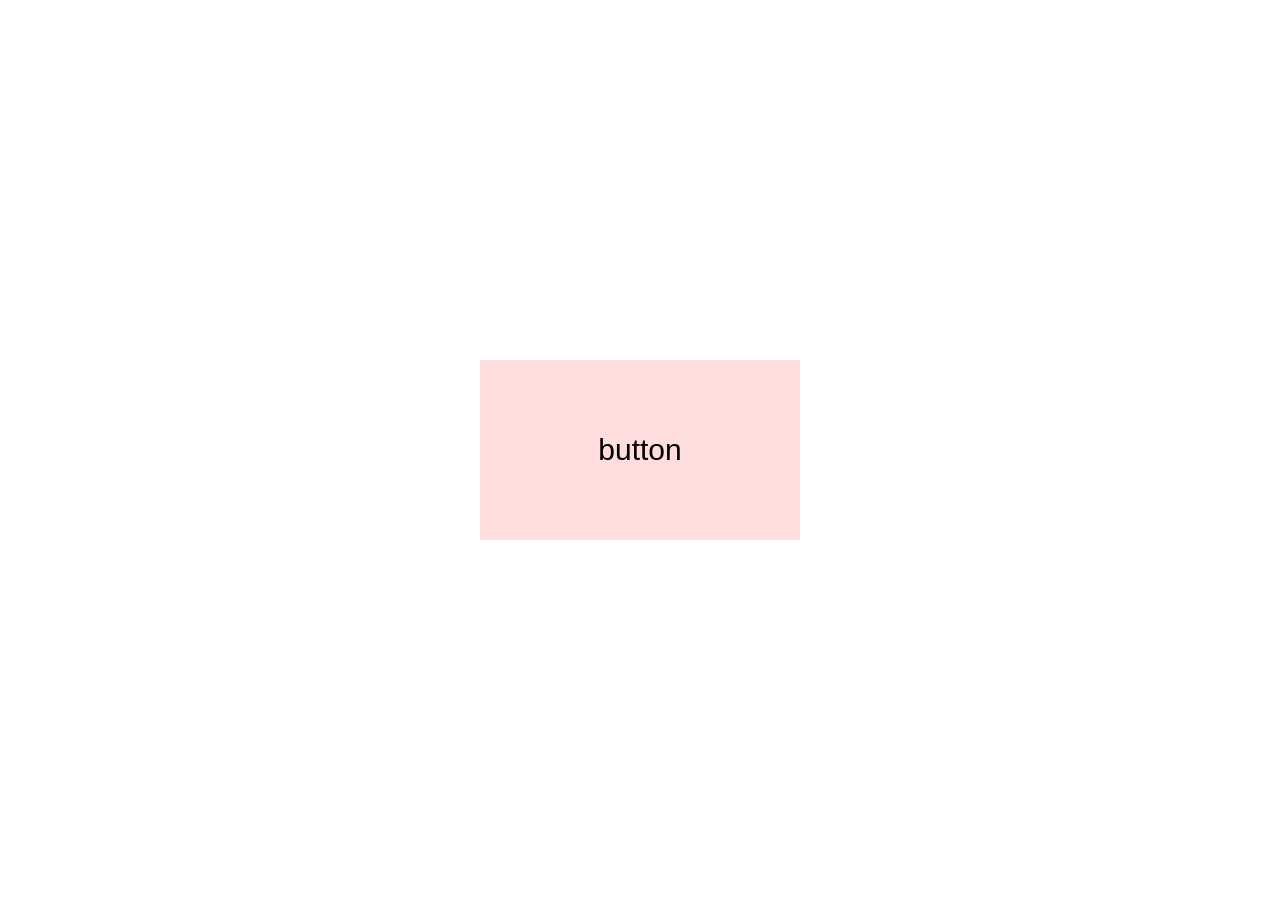
<file: 2_1/index.html>
<!DOCTYPE html>
<html>
<head>
  <meta charset="UTF-8">
  <title>クリックイベント</title>
  <link rel="stylesheet" type="text/css" href="base.css">
  <script src="https://ajax.googleapis.com/ajax/libs/jquery/3.2.1/jquery.min.js"></script>
  <script>
  $(function(){
    // ここに処理を記述
    $('#button').on('click', function() {
      alert("ボタンをクリックしました");
    });
  });



  </script>
</head>
<body>
  <div id="wrapper">
    <div id="button">
      <p>button</p>
    </div><!-- button -->
  </div><!-- wrapper -->
</body>
</html>
</file>
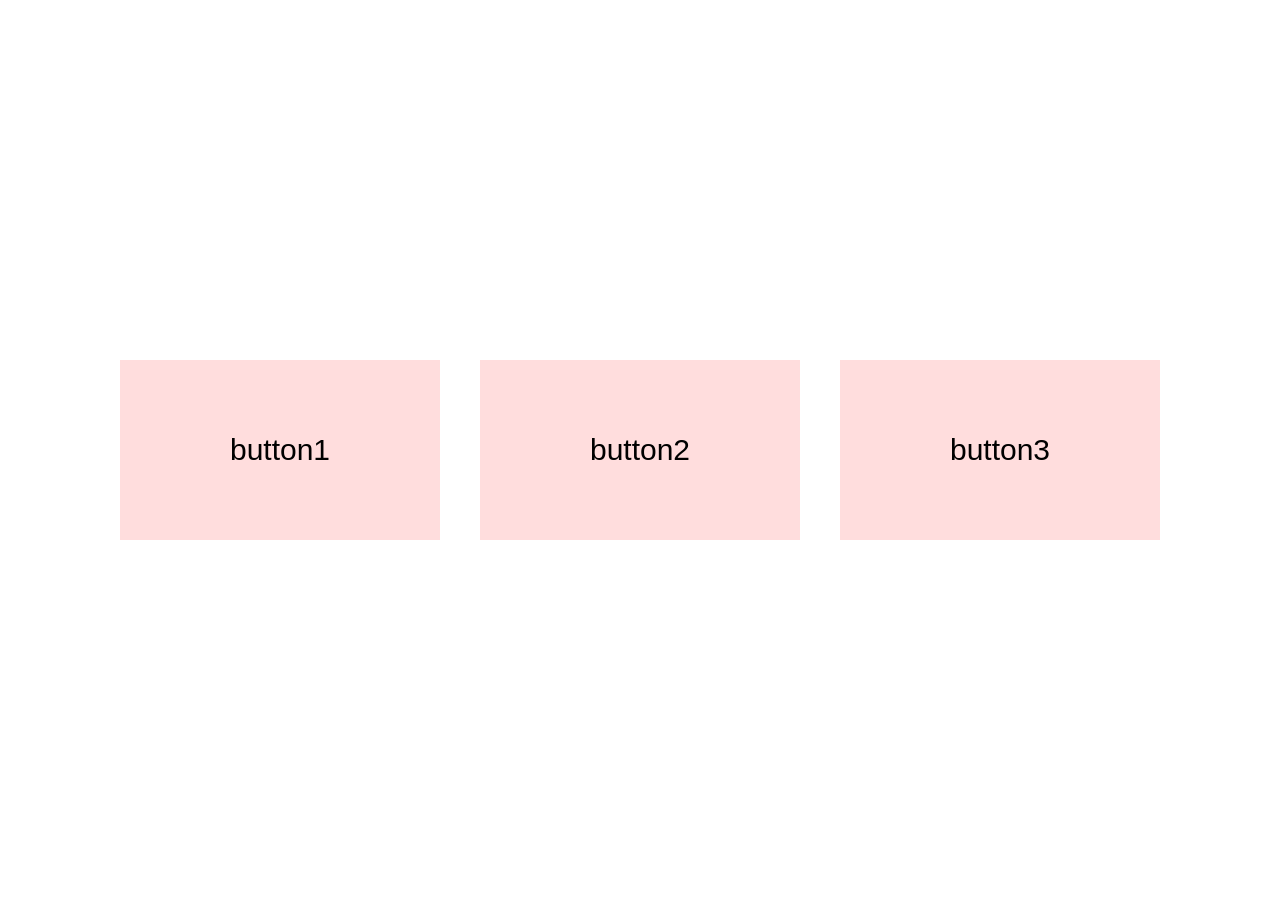
<file: 2_2/index.html>
<!DOCTYPE html>
<html>
<head>
  <meta charset="UTF-8">
  <title>クリックイベントと切り替え</title>
  <link rel="stylesheet" type="text/css" href="base.css">
  <script src="https://ajax.googleapis.com/ajax/libs/jquery/3.2.1/jquery.min.js"></script>  <script>
  $(function(){
    // ここに処理を記述
    $('.button').on('click', function() {
      $('.button').css('background-color', '#fdd')
      $(this).css('background-color', 'red');
    });
  });
  </script>
</head>
<body>
  <div id="wrapper">
    <div id="button1" class="button">
      <p>button1</p>
    </div><!-- button1 -->
    <div id="button2" class="button">
      <p>button2</p>
    </div><!-- button2 -->
    <div id="button3" class="button">
      <p>button3</p>
    </div><!-- button3 -->
  </div><!-- wrapper -->
</body>
</html>
</file>
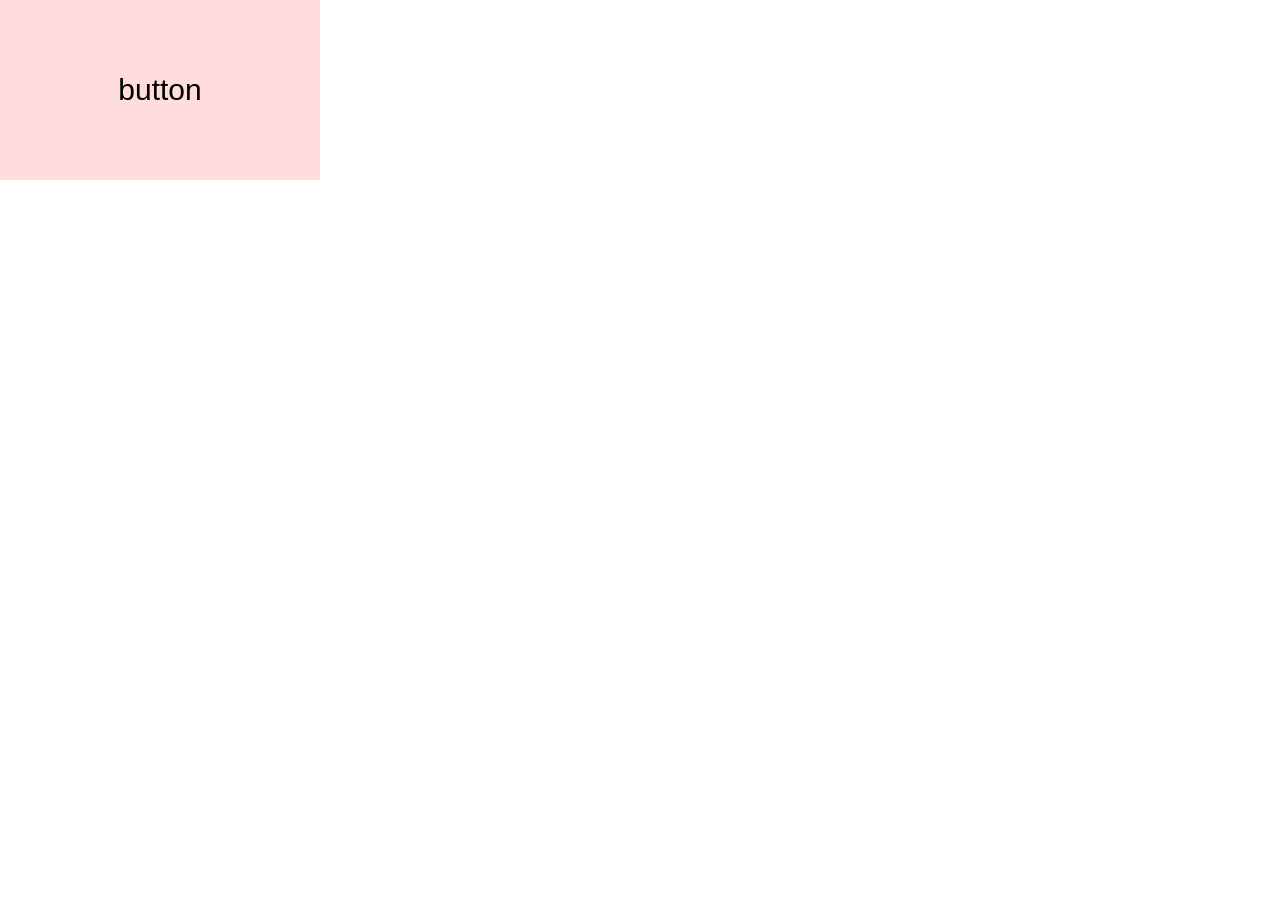
<file: 2_3/index.html>
<!DOCTYPE html>
<html>
<head>
  <meta charset="UTF-8">
  <title>アニメーション</title>
  <link rel="stylesheet" type="text/css" href="base.css">
  <script src="https://ajax.googleapis.com/ajax/libs/jquery/3.2.1/jquery.min.js"></script>  <script>
  $(function(){
    // ここに処理を記述
    $('#button').on('click', function() {
      $(this).animate({
        left: '+=500px',
        top: '+=300px'
      }, 2000);
    });
  });
  </script>
</head>
<body>
  <div id="button">
    <p>button</p>
  </div><!-- button -->
</body>
</html>
</file>
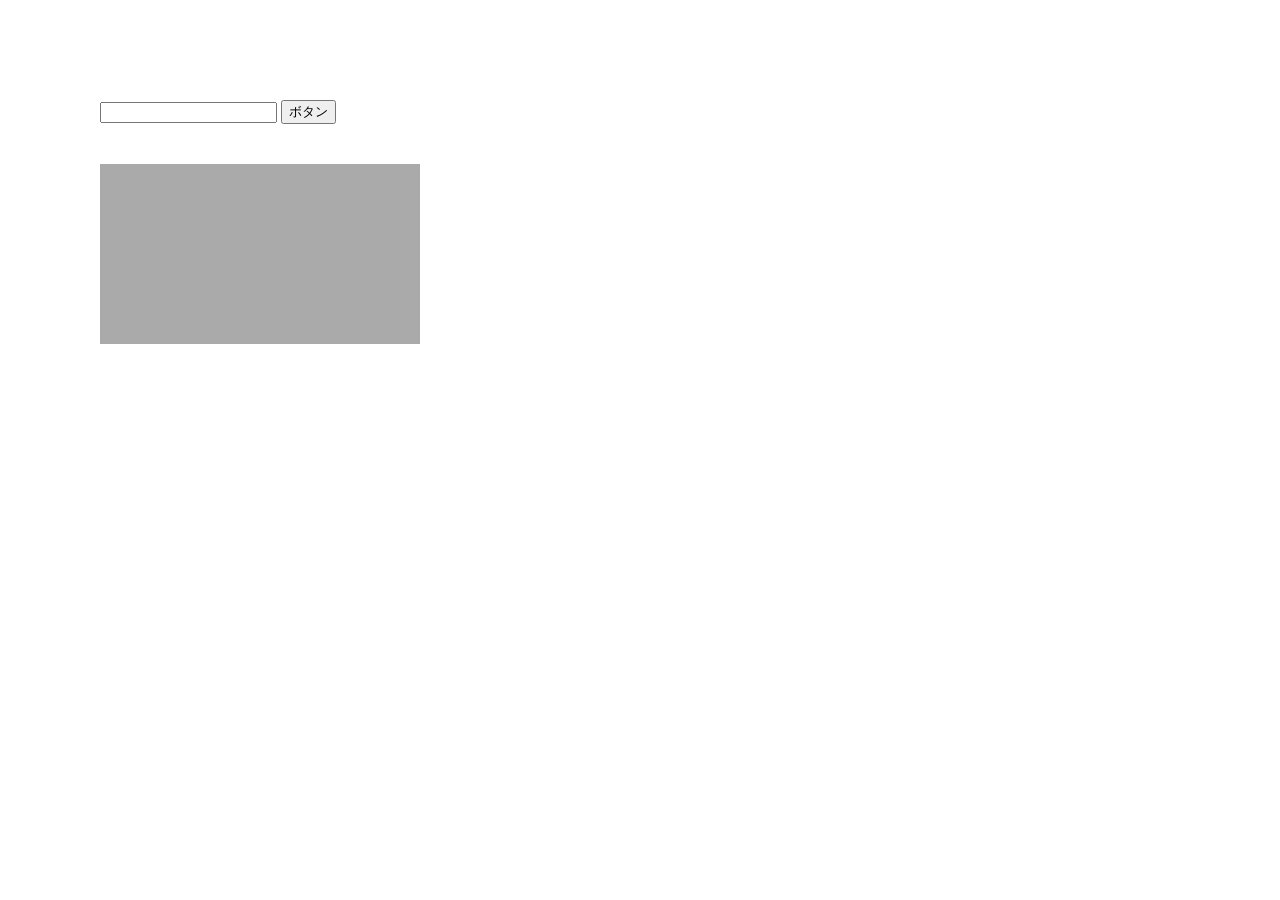
<file: 2_5/index.html>
<!DOCTYPE html>
<html>
<head>
  <meta charset="UTF-8">
  <title>if文</title>
  <link rel="stylesheet" type="text/css" href="base.css">
  <script src="https://ajax.googleapis.com/ajax/libs/jquery/3.2.1/jquery.min.js"></script>  <script>
  $(function(){
    // ここに処理を記述
    $('#button').on('click', function() {
      let inputValue = $('#value').val();

      if (inputValue === '1') {
        $('#box').css('background-color', 'red');
      } else if (inputValue === '2') {
        $('#box').css('background-color', '#59ffa1');
      } else if (inputValue ==='3') {
        $('#box').css('background-color', 'blue');
      } else {
        $('#box').css('background-color', '');
      }
    });
  });
  </script>
</head>
<body>
  <input type="text" id="value">
  <input type="button" id="button" value="ボタン">
  <div id="box">
  </div><!-- button -->
</body>
</html>
</file>
<file: 2_1/base.css>
@charset "UTF-8";
/* reset */
body, h1, h2, h3, h4, h5, h6, p, address,
ul, ol, li, dl, dt, dd, img, form, table, tr, th, td {
  margin: 0;
  padding: 0;
  border: none;
  font-style: normal;
  font-weight: normal;
  font-size: 100%;
  text-align: left;
  list-style-type: none;
  border-collapse: collapse;
}

textarea { font-size: 100%; vertical-align:middle;}
img { border-style: none; display: block; }
hr { display: none; }
em{font-style: normal}
input{line-height:auto;vertical-align:middle;}
strong.more{color:#c30}
a{text-decoration: none;}

html {

}

body {
  font-family:'ヒラギノ角ゴ Pro W3','Hiragino Kaku Gothic Pro','メイリオ',Meiryo,'ＭＳ Ｐゴシック',sans-serif;
}

* {
  -webkit-box-sizing: border-box;
  -moz-box-sizing: border-box;
  -o-box-sizing: border-box;
  -ms-box-sizing: border-box;
  box-sizing: border-box;
}

/* 上の部分は気にせずここから書く */
#wrapper {
  display: flex;
  justify-content: center;
  height: 100vh;
  align-items: center;
}

#button {
  margin: 0 20px;
  width: 320px;
  height: 180px;
  background-color: #fdd;
  cursor: pointer;
}

#button p {
  line-height: 180px;
  font-size: 30px;
  text-align: center;
}
</file>
<file: 2_2/base.css>
@charset "UTF-8";
/* reset */
body, h1, h2, h3, h4, h5, h6, p, address,
ul, ol, li, dl, dt, dd, img, form, table, tr, th, td {
  margin: 0;
  padding: 0;
  border: none;
  font-style: normal;
  font-weight: normal;
  font-size: 100%;
  text-align: left;
  list-style-type: none;
  border-collapse: collapse;
}

textarea { font-size: 100%; vertical-align:middle;}
img { border-style: none; display: block; }
hr { display: none; }
em{font-style: normal}
input{line-height:auto;vertical-align:middle;}
strong.more{color:#c30}
a{text-decoration: none;}

html {

}

body {
  font-family:'ヒラギノ角ゴ Pro W3','Hiragino Kaku Gothic Pro','メイリオ',Meiryo,'ＭＳ Ｐゴシック',sans-serif;
}

* {
  -webkit-box-sizing: border-box;
  -moz-box-sizing: border-box;
  -o-box-sizing: border-box;
  -ms-box-sizing: border-box;
  box-sizing: border-box;
}

/* 上の部分は気にせずここから書く */
#wrapper {
  display: flex;
  justify-content: center;
  height: 100vh;
  align-items: center;
}

.button {
  margin: 0 20px;
  width: 320px;
  height: 180px;
  background-color: #fdd;
  cursor: pointer;
}

.button p {
  line-height: 180px;
  font-size: 30px;
  text-align: center;
}
</file>
<file: 2_3/base.css>
@charset "UTF-8";
/* reset */
body, h1, h2, h3, h4, h5, h6, p, address,
ul, ol, li, dl, dt, dd, img, form, table, tr, th, td {
  margin: 0;
  padding: 0;
  border: none;
  font-style: normal;
  font-weight: normal;
  font-size: 100%;
  text-align: left;
  list-style-type: none;
  border-collapse: collapse;
}

textarea { font-size: 100%; vertical-align:middle;}
img { border-style: none; display: block; }
hr { display: none; }
em{font-style: normal}
input{line-height:auto;vertical-align:middle;}
strong.more{color:#c30}
a{text-decoration: none;}

html {

}

body {
  font-family:'ヒラギノ角ゴ Pro W3','Hiragino Kaku Gothic Pro','メイリオ',Meiryo,'ＭＳ Ｐゴシック',sans-serif;
}

* {
  -webkit-box-sizing: border-box;
  -moz-box-sizing: border-box;
  -o-box-sizing: border-box;
  -ms-box-sizing: border-box;
  box-sizing: border-box;
}

/* 上の部分は気にせずここから書く */

#button {
  width: 320px;
  height: 180px;
  background-color: #fdd;
  cursor: pointer;
  /* ↓ここにcssを追加しました */
  position: absolute; 
}

#button p {
  line-height: 180px;
  font-size: 30px;
  text-align: center;
}
</file>
<file: 2_5/base.css>
@charset "UTF-8";
/* reset */
body, h1, h2, h3, h4, h5, h6, p, address,
ul, ol, li, dl, dt, dd, img, form, table, tr, th, td {
  margin: 0;
  padding: 0;
  border: none;
  font-style: normal;
  font-weight: normal;
  font-size: 100%;
  text-align: left;
  list-style-type: none;
  border-collapse: collapse;
}

textarea { font-size: 100%; vertical-align:middle;}
img { border-style: none; display: block; }
hr { display: none; }
em{font-style: normal}
input{line-height:auto;vertical-align:middle;}
strong.more{color:#c30}
a{text-decoration: none;}

html {

}

body {
  font-family:'ヒラギノ角ゴ Pro W3','Hiragino Kaku Gothic Pro','メイリオ',Meiryo,'ＭＳ Ｐゴシック',sans-serif;
  padding: 100px;
}

* {
  -webkit-box-sizing: border-box;
  -moz-box-sizing: border-box;
  -o-box-sizing: border-box;
  -ms-box-sizing: border-box;
  box-sizing: border-box;
}

/* 上の部分は気にせずここから書く */
#box {
  width: 320px;
  height: 180px;
  background-color: #aaa;
  margin-top: 40px;
}
</file>
